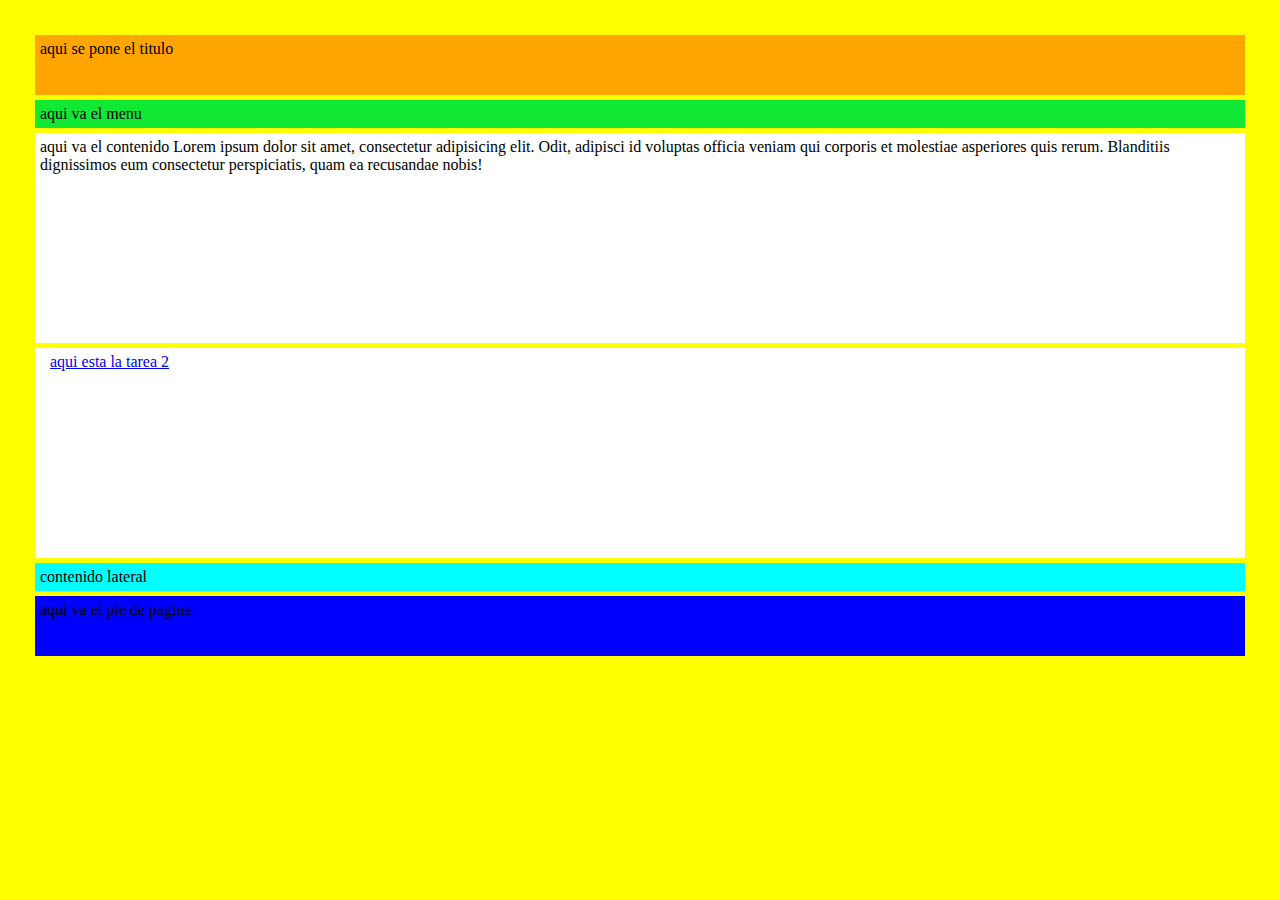
<file: index.html>
<!DOCTYPE html>
<html lang="en">
<head>
    <meta charset="UTF-8">
    <meta name="viewport" content="width=device-width, initial-scale=1.0">
    <title>posicionamiento</title>
    <link rel="stylesheet" href="css/style.css">
</head>
<body>
    <div>
        <header>
            aqui se pone el titulo
        </header>
        <nav>
            aqui va el menu
        </nav>
        <section>
            aqui va el contenido Lorem ipsum dolor sit amet, consectetur adipisicing elit. Odit, adipisci id voluptas officia veniam qui corporis et molestiae asperiores quis rerum. Blanditiis dignissimos eum consectetur perspiciatis, quam ea recusandae nobis!
        </section>
        <section class="contenido">
            <a href="pags/pag1.html">aqui esta la tarea 2</a>
        </section>
    <aside>
        contenido lateral
    </aside>
    <footer>aqui va el pie de pagina</footer>
    </div>
</body>
</html>
</file>
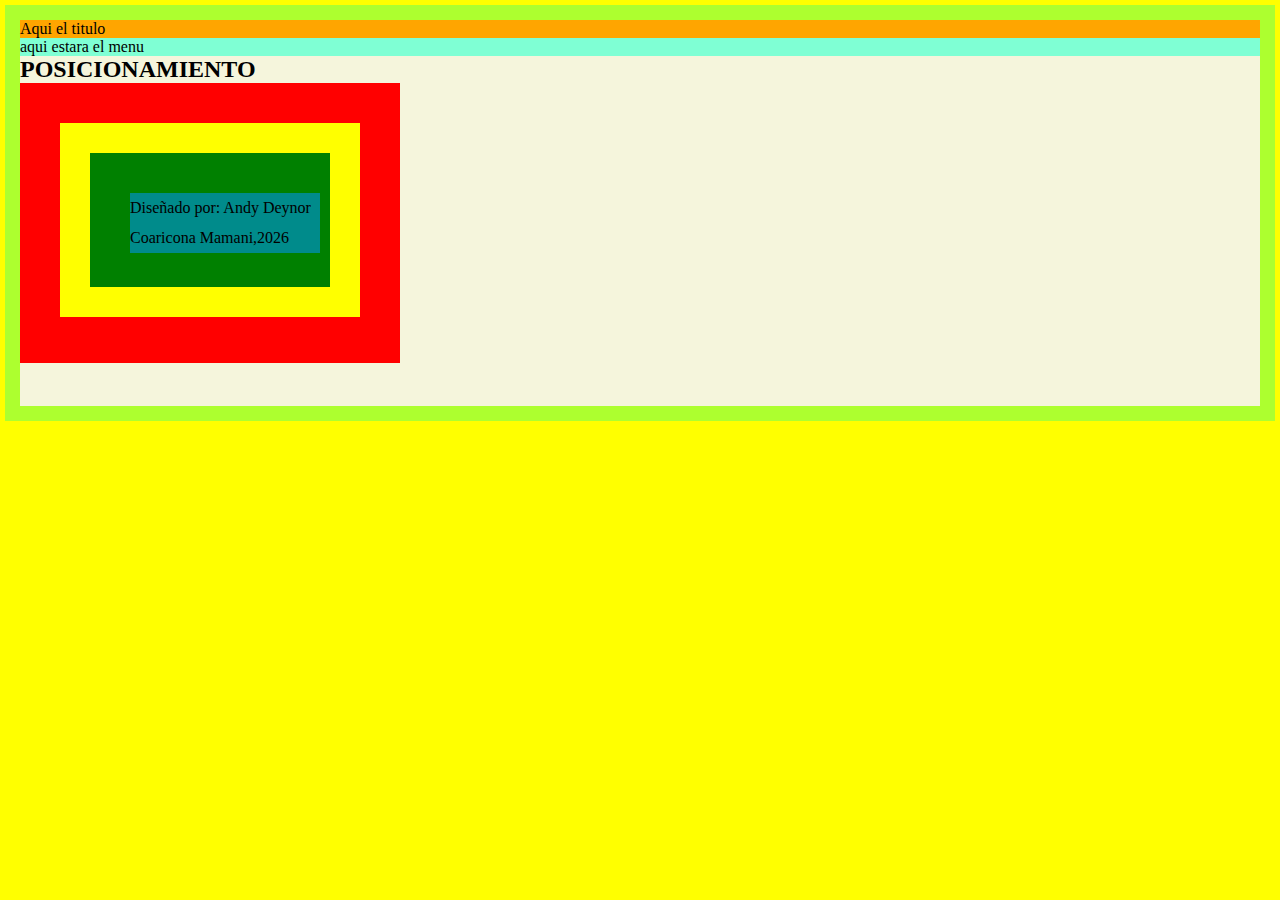
<file: pags/pag1.html>
<!DOCTYPE html>
<html lang="en">
<head>
    <meta charset="UTF-8">
    <meta name="viewport" content="width=device-width, initial-scale=1.0">
    <title>pagina1</title>
    <link rel="stylesheet" href="../css/style2.css">
</head>
<body>
    <div class="padre">
        <div class="titulo">
           Aqui el titulo 
        </div>
        <div class="menu">
            aqui estara el menu
        </div>
       <div class="contenido">
            <h2>POSICIONAMIENTO</h2>
            <div class="c1">
                <div class="c2">
                    <div class="c3">
                        <div class="c4">
                            <div class="pie">
                                Diseñado por: Andy Deynor Coaricona Mamani,2026
                            </div>
                        </div>
                    </div>
                </div>
            </div>
        </div>
    </div>
</body>

</html>
</file>
<file: css/style.css>
*{
    padding: 5px;
    margin: 5px;
    border: 0px;
}
body{
    background-color: yellow;
}
header{
    background-color: orange;
    width: auto;
    height: 50px;
}
nav{
    background-color: rgb(16, 232, 52);
}
section{
    background-color: white;
    width: auto;
    height: 200px;
}
aside{
    background-color: cyan;
}
footer{
    background-color: blue;
    width: auto;
    height: 50px;
}
</file>
<file: css/style2.css>
* {
    margin: 0px;
}

body {
    background-color: yellow;
}

.padre {
    background-color: greenyellow;
    padding: 15px;
    margin: 5px;
}

.titulo {
    background-color: orange;
}

.menu {
    background-color: aquamarine;
}

.contenido {
    background-color: beige;
    width: auto;
    height: 350px;
}

.pie {
    background-color: darkcyan;
}

.c1 {
    background-color: red;
    width: 300px;
    height: 200px;
    padding: 40px;
}

.c2 {
    background-color: yellow;
    padding: 30px;
}

.c3 {
    background-color: green;
    padding: 40px;
}

.c4 {
    background-color: darkcyan;
    width: 190px;
    height: 40px;
    display: inline-block;
    text-align: auto;
    line-height: 30px;
}
</file>
